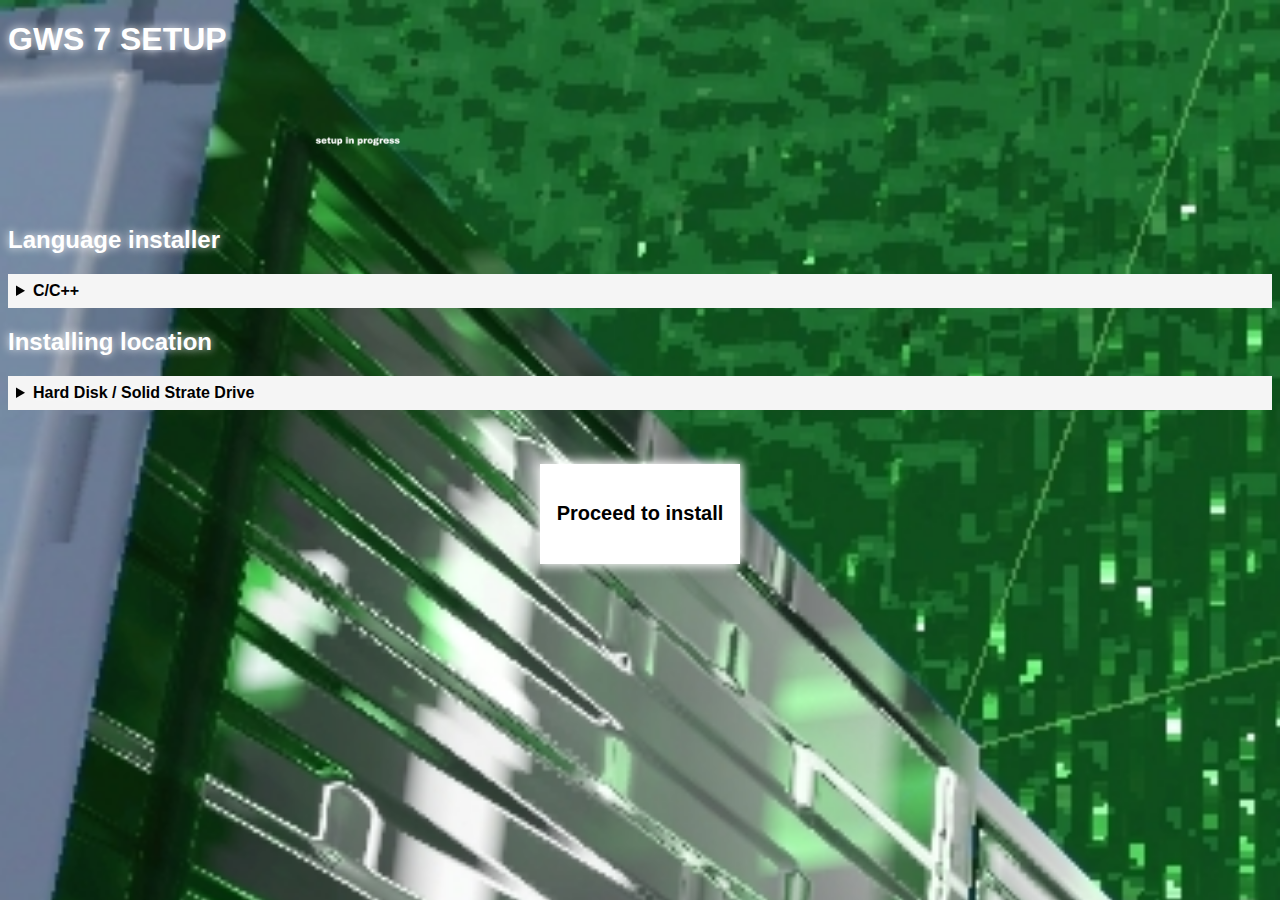
<file: index.html>
<!DOCTYPE html>
<html lang="en">
<head>
  <meta charset="UTF-8">
  <meta http-equiv="X-UA-Compatible" content="IE=Edge">
  <meta name="viewport" content="width=device-width, initial-scale=1">

  <title>GWS 7 -SETUP</title>
  
  <!-- HTML -->
  

  <!-- Custom Styles -->
  <link rel="stylesheet" href="style.css">
</head>

<body>
  <h1>
    GWS 7 SETUP
  </h1>
  <div>
    <br>
    <br>
    <br>
  </div>
  
  <div>
    <img src="rocket.png" alt="rocket.png" width="100px">
  </div>
  
  <div>
    <br>
    <br>
    <br>
  </div>
  
  <div>
    <h2>
      Language installer
    </h2>
    <details>
      <summary id="language">
        C/C++
      </summary>
      <br>
      <div class="click" onclick="cpp_c()">
        C/C++
      </div>
      <div class="click" onclick="js();">
        Java Script
      </div>
    </details>
  </div>
  
  
  
  
  <div>
    <h2>
      Installing location
    </h2>
    <details>
      <summary id="installing">
        Hard Disk / Solid Strate Drive
      </summary>
      <br>
      <div class="click" onclick="hdd()">
        Hard Disk / Solid Strate Drive
      </div>
      <div class="click" onclick="server()">
        Servers
      </div>
    </details>
  </div>
  
  
  <div>
    <br>
    <br>
    <br>
  </div>
  
  <div>
    <center>
    <button onclick="install()">Proceed to install</button>
    </center>
  </div>
  
  <div id="install">
    
  </div>
  <!-- Project -->
  <script src="main.js"></script>
</body>
</html>
</file>
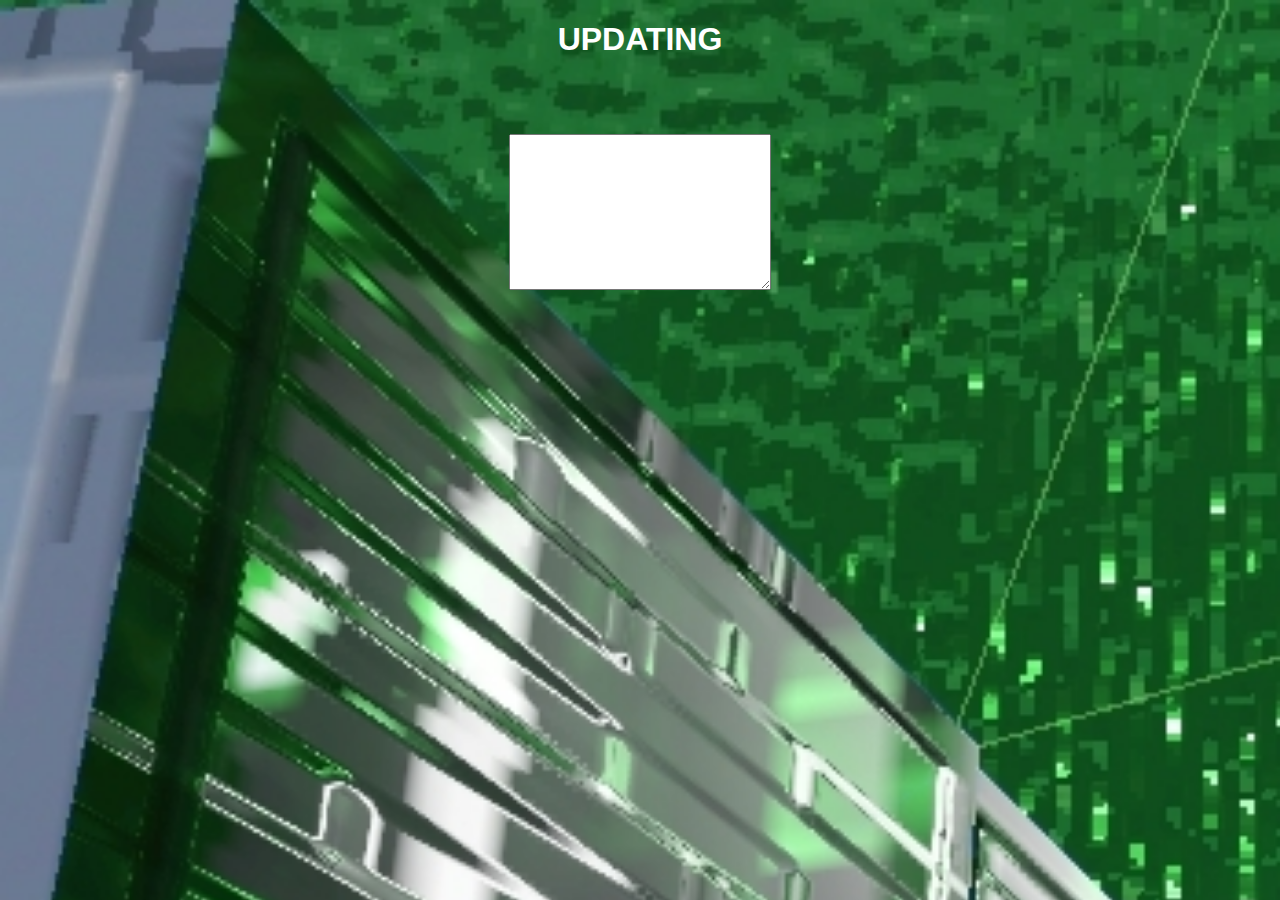
<file: upd.html>
<!DOCTYPE html>
<html>

<head>
  <meta charset="UTF-8">
  <meta name="viewport" content="width=device-width, initial-scale=1">
  <title>GWS - UPDATING...</title>
  <style>
    body{
       background-image : url("bg.jpg");
       background-attachment: fixed;
       background-size: cover;
       color: white;
       user-select: none;
       font-family: arial;
    }
    button{
  height: 100px;
  width: 200px;
  background-color: white;
  border: 0px;
  color: black;
  font-weight: bold;
  font-size: 20px;
  cursor: pointer;
}
button:hover{
  border: 10px solid white;
  color: white;
  background-color: transparent;
}
  </style>
</head>

<body>
<div>
  <center>
    <div>
      <h1 id="y">
        UPDATING
      </h1>
    </div>
    <div>
      <br>
      <br>
      <br>
    </div>
    <div>
      <textarea name="" id="txt" cols="30" rows="10"></textarea>
    </div>
    
    <br>
    <br>
    <br>
    
    <div id="btn">
      
    </div>
  </center>
</div>
</body>

<script>
  setTimeout(function(){
    document.getElementById('txt').innerHTML = "Preparing for update.";
  }, 1000);
  setTimeout(function() {
    document.getElementById('txt').innerHTML = "Preparing for update..";
  }, 1300);
  setTimeout(function() {
    document.getElementById('txt').innerHTML = "Preparing for update...";
  }, 1600);
setTimeout(function() {
  document.getElementById('txt').innerHTML = "Preparing for update.";
}, 1900);
setTimeout(function() {
  document.getElementById('txt').innerHTML = "Preparing for update..";
}, 2200);
setTimeout(function() {
  document.getElementById('txt').innerHTML = "Preparing for update...";
}, 2500);
setTimeout(function() {
  document.getElementById('txt').innerHTML = "Preparing for update.";
}, 2800);
setTimeout(function() {
  document.getElementById('txt').innerHTML = "Preparing for update..";
}, 3100);
setTimeout(function() {
  document.getElementById('txt').innerHTML = "Preparing for update...";
}, 3400);
setTimeout(function(){
    document.getElementById('txt').innerHTML = "Preparing for update.";
  }, 3700);
setTimeout(function() {
  document.getElementById('txt').innerHTML = "Preparing for update..";
}, 4000);
setTimeout(function() {
  document.getElementById('txt').innerHTML = "Preparing for update...";
}, 4300);
  
  
  setTimeout(function() {
    document.getElementById('txt').innerHTML = "downloading new_boot.iso https://Files.operatingsyste.repl.co/gws.html/new_boot.iso";
  }, 4400);
  setTimeout(function() {
    document.getElementById('txt').innerHTML = "installing new_boot.iso";
  }, 5000);
  setTimeout(function() {
    document.getElementById('txt').innerHTML = "installing new_boot.iso/main/app-update.ghgltggamer";
  }, 5100);
  setTimeout(function() {
    document.getElementById('txt').innerHTML = "installing new_boot.iso/Build-ver";
  }, 5200);
  setTimeout(function() {
    document.getElementById('txt').innerHTML = "installing new_boot.iso/app-build.os.gtg";
  }, 5300);
  setTimeout(function() {
    document.getElementById('txt').innerHTML = "installing new_boot.iso/app-update.os.gtg";
  }, 5400);
  setTimeout(function() {
    document.getElementById('txt').innerHTML = "installing new_boot.iso/Build-ver/os";
  }, 5500);
  setTimeout(function() {
    document.getElementById('txt').innerHTML = "installing new_boot.iso/app-build.os.gtg/g.tx.ghgltggamet";
  }, 5600);
  setTimeout(function() {
    document.getElementById('txt').innerHTML = "installing new_boot.iso/app-update.os.ghtg";
  }, 5700);
  setTimeout(function() {
    document.getElementById('txt').innerHTML = "installing new_boot.iso/Build-ver/9";
  }, 5800);
  setTimeout(function() {
    document.getElementById('txt').innerHTML = "installing new_boot.iso/app-build.os.gt85g";
  }, 5900);
  setTimeout(function() {
    document.getElementById('txt').innerHTML = "installing new_boot.iso/app-update.os.gt67898g";
  }, 6000);
  
  
  setTimeout(function() {
    document.getElementById('txt').innerHTML = "compiling";
  }, 6100);
  setTimeout(function() {
    document.getElementById('txt').innerHTML = "compiling new_boot.iso/app-build.os.gtg";
  },6200);
  setTimeout(function() {
    document.getElementById('txt').innerHTML = "compiling new_boot.iso/app-update.os.gtg";
  }, 6300);
  setTimeout(function() {
    document.getElementById('txt').innerHTML = "installing new_boot.iso/Build-ver";
  }, 6400);
  setTimeout(function() {
    document.getElementById('txt').innerHTML = "installing new_boot.iso/app-build.os.gtg";
  }, 6500);
  setTimeout(function() {
    document.getElementById('txt').innerHTML = "installing new_boot.iso/app-update.os.gtg";
  }, 6600);
  setTimeout(function() {
    document.getElementById('txt').innerHTML = "installing new_boot.iso/Build-ver.cpp";
  }, 6700);
  setTimeout(function() {
    document.getElementById('txt').innerHTML = "installing new_boot.iso/app-build.os.gtg.cpp";
  }, 6800);
  setTimeout(function() {
    document.getElementById('txt').innerHTML = "installing new_boot.iso/app-update.os.gtg.json";
  }, 6900);
  setTimeout(function() {
    document.getElementById('txt').innerHTML = "installing new_boot.iso/Build-ver.json";
  }, 7000);
  setTimeout(function() {
    document.getElementById('txt').innerHTML = "installng new_boot.iso/app-build.os.gtg.json";
  }, 7100);
  setTimeout(function() {
    document.getElementById('txt').innerHTML = "installing new_boot.iso/app-update.o6.gtg.cpp";
  }, 7200);
  setTimeout(function() {
    document.getElementById('txt').innerHTML = "installing new_boot.iso/Build-ver8.h";
  }, 7300);
  setTimeout(function() {
    document.getElementById('txt').innerHTML = "installing new_boot.iso/app-build.os.8tg";
  }, 7400);
  setTimeout(function() {
    document.getElementById('txt').innerHTML = "installing new_boot.iso/app-upd7te.os.gtg";
  }, 7500);
  setTimeout(function() {
    document.getElementById('txt').innerHTML = "Reinstalling source for reboot developing";
  }, 7510);
  setTimeout(function() {
    document.getElementById('txt').innerHTML = "installing new_boot.iso/Build-ver";
  }, 7600);
  setTimeout(function() {
    document.getElementById('txt').innerHTML = "installing new_boot.iso/app-build.os.gtg";
  }, 7700);
  setTimeout(function() {
    document.getElementById('txt').innerHTML = "installing new_boot.iso/app-update.os.gtg";
  }, 7800);
  setTimeout(function() {
    document.getElementById('txt').innerHTML = "installing new_boot.iso/Build-ver";
  }, 7900);
  setTimeout(function() {
    document.getElementById('txt').innerHTML = "installing new_boot.iso/app-build.os.gtg";
  }, 8000);
  setTimeout(function() {
    document.getElementById('txt').innerHTML = "installing new_boot.iso/app-update.os.gtg";
  }, 8100);
    setTimeout(function() {
    document.getElementById('txt').innerHTML = "installing new_boot.iso/Build-ver";
  }, 8200);
  setTimeout(function() {
    document.getElementById('txt').innerHTML = "installing new_boot.iso/app-build.os.gtg";
  }, 8300);
  setTimeout(function() {
    document.getElementById('txt').innerHTML = "installing new_boot.iso/app-update.os.gtg";
  }, 8400);
  setTimeout(function() {
    document.getElementById('txt').innerHTML = "installing new_boot.iso/Build-ver";
  }, 8500);
  setTimeout(function() {
    document.getElementById('txt').innerHTML = "installing new_boot.iso/app-build.os.gtg";
  }, 8600);
  setTimeout(function() {
    document.getElementById('txt').innerHTML = "installing new_boot.iso/app-update.os.gtg";
  }, 8700);
  
    setTimeout(function() {
      document.getElementById('txt').innerHTML = "compiling new_boot.iso/Build-ver";
    }, 8800);
    setTimeout(function() {
      document.getElementById('txt').innerHTML = "compiling new_boot.iso/app-build.os.gtg";
    }, 8900);
    setTimeout(function() {
      document.getElementById('txt').innerHTML = "compiling new_boot.iso/app-update.os.gtg";
    }, 9000);
    setTimeout(function() {
      document.getElementById('txt').innerHTML = "compiling new_boot.iso/Build-ver";
    }, 9100);
    setTimeout(function() {
      document.getElementById('txt').innerHTML = "compiling new_boot.iso/app-build.os.gtg";
    }, 9200);
    setTimeout(function() {
      document.getElementById('txt').innerHTML = "compiling new_boot.iso/app-update.os.gtg";
    }, 9300);
    
        setTimeout(function() {
          document.getElementById('txt').innerHTML = "compiling new_boot.iso/Build-ver.h";
        }, 9400);
        setTimeout(function() {
          document.getElementById('txt').innerHTML = "compiling new_boot.iso/app-build.os.gtg.h";
        }, 9500);
        setTimeout(function() {
          document.getElementById('txt').innerHTML = "compiling new_boot.iso/app-update.os.gtg.cpp";
        }, 9600);
        setTimeout(function() {
          document.getElementById('txt').innerHTML = "compiling new_boot.iso/Build-ver.cpp";
        }, 9700);
        setTimeout(function() {
          document.getElementById('txt').innerHTML = "compiling new_boot.iso/app-build.os.gtg.cpp";
        }, 9800);
        setTimeout(function() {
          document.getElementById('txt').innerHTML = "compiling new_boot.iso/app-update.os.gtg.os.gws";
        }, 9900);
        
        
setTimeout(function() {
          document.getElementById('txt').innerHTML = "Rebuilding OS";
        }, 10000);
       setTimeout(function() {
          document.getElementById('txt').innerHTML = "updated";
          document.getElementById('btn').innerHTML = '<a href="https://operatingsyste.github.io/GWS7/"><button> Boot </button></a>';
          document.getElementById('y').innerHTML = 'UPDATED';
        }, 15000);
        
        
</script>

</html>
</file>
<file: style.css>
body {
    background-image : url("bg.jpg");
    background-attachment: fixed;
    background-size: cover;
    color: white;
    user-select: none;
    font-family: arial;
    text-shadow: 0px 0px 10px white;
    
}



img{
  margin-left: 300px;
 animation-name: mov;
 animation-duration: 2s;
 animation-direction: alternate;
 animation-iteration-count: infinite;
}

@keyframes mov {
 20%{
   transform: translateY(10px);
 } 
 40%{
   transform: translateX(10px);
   transform: translateY(-10px);
 }
 60%{
   transform: translateX(0px);
   transform: translateY(-20px);
 }
 80%{
   transform: translateX(-20px);
   transform: translateY(0px);
 }
 100%{
   transform: translateX(0px);
   transform: translateY(10px);
 }
}


details{
  background-color: whitesmoke;
  color: black;
  font-weight: bold;
  padding: 8px;
  cursor: pointer;
}

.click{
  cursor: pointer;
}
.click:hover{
  /* background-color: dodgerblue; */
  border: 3px solid GREEN;
  box-shadow: 0px 0px 10px 5px GREEN;
  color: black;
  background-color: black;
}

button{
  height: 100px;
  width: 200px;
  background-color: white;
  border: 0px;
  color: black;
  font-weight: bold;
  font-size: 20px;
  cursor: pointer;
  box-shadow: 0px 0px 10px 2px white;
}
button:hover{
  border: 10px solid white;
  color: white;
  background-color: transparent;
}
</file>
